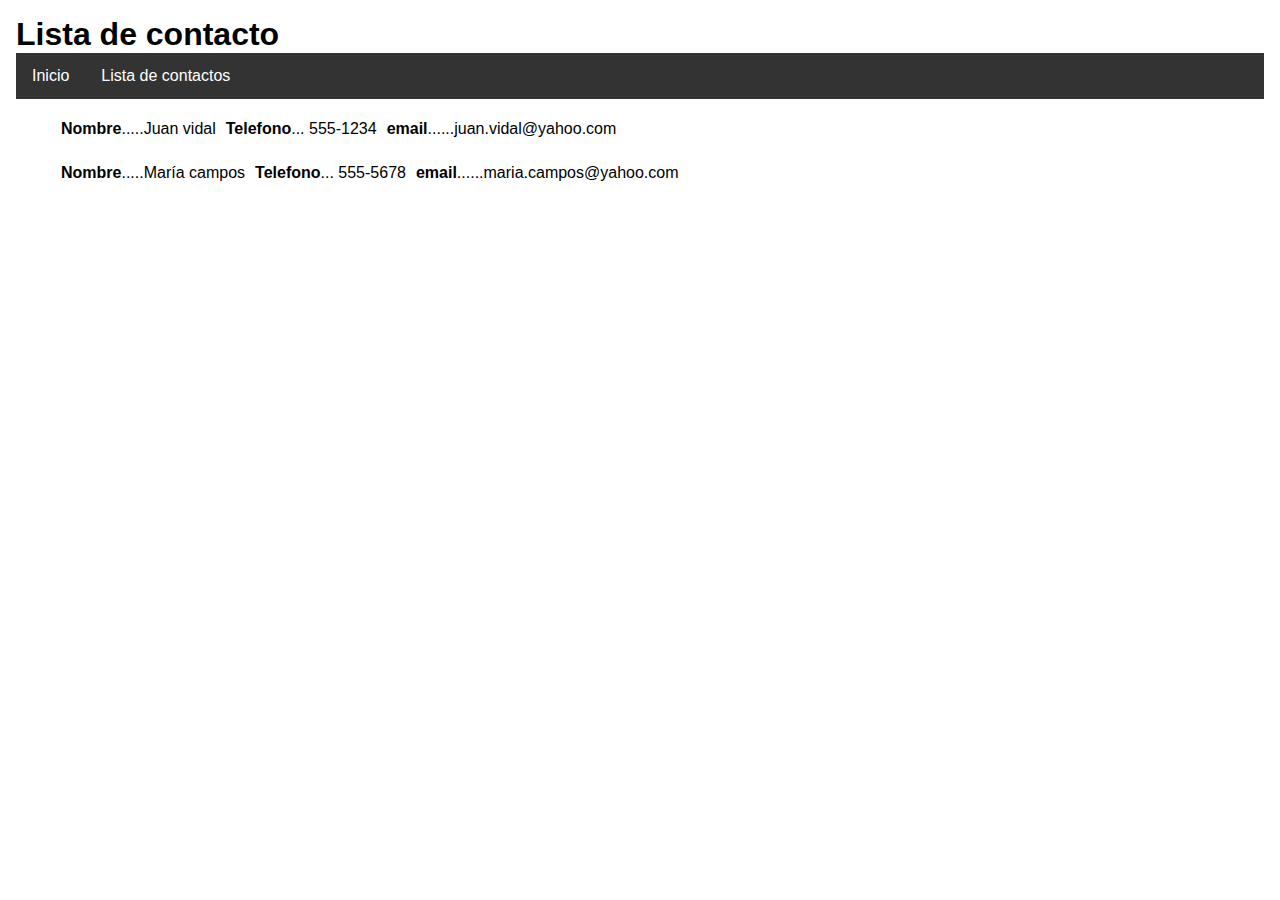
<file: agenda.html>
<!DOCTYPE html>
<html lang="en">
<head>
    <meta charset="UTF-8">
    <meta http-equiv="X-UA-Compatible" content="IE=edge">
    <meta name="viewport" content="width=device-width, initial-scale=1.0">
    <link rel="stylesheet" href="./style.css">
  <link href="https://cdn.jsdelivr.net/npm/bootstrap@5.3.0-alpha1/dist/css/bootstrap.min.css" rel="stylesheet"
    integrity="sha384-GLhlTQ8iRABdZLl6O3oVMWSktQOp6b7In1Zl3/Jr59b6EGGoI1aFkw7cmDA6j6gD" crossorigin="anonymous">
    <title>Lista de contactos</title>
</head>
<body>
    <main>
        <h1>Lista de contacto </h1>
    <nav>
        <ul>
          <li><a href="./index.html">Inicio</a></li>
          <li><a href="./agenda.html">Lista de contactos</a></li>
          
      </nav>

      <div id="lista" class="card targeta" ></div>
    </main>
      
<script src="./lista.js"></script>
</body>

</html>
</file>
<file: style.css>
body {
  font-family: Arial, sans-serif;
  margin: 0;
  padding: 0;
}

header {
  background-color: #007bff;
  color: #fff;
  padding: 1rem;
}

h1 {
  margin: 0;
}

main {
  padding: 1rem;
}

section {
  margin-bottom: 2rem;
}

h2 {
  margin-top: 0;
}

form {
  display: flex;
  flex-wrap: wrap;
}

label {
  flex-basis: 100%;
  font-weight: bold;
}

input {
  flex-basis: 100%;
  margin-bottom: 1rem;
  padding: 0.5rem;
  border: 1px solid #ccc;
  border-radius: 5px;
}

button {
  margin-left: auto;
  padding: 0.5rem 1rem;
  background-color: #007bff;
  color: #fff;
  border: none;
  border-radius: 5px;
  cursor: pointer;
  transition: background-color 0.3s;
}

button:hover {
  background-color: #0062cc;
}

.contacto {
  border: 1px solid #ccc;
  border-radius: 5px;
  padding: 1rem;
  margin-bottom: 1rem;
}

.contacto h2 {
  margin-top: 0;
  margin-bottom: 0.5rem;
}

.contacto p {
  margin: 0;
}

.contacto button {
  margin-right: 1rem;
}

 

  .nombre p,
  .telefono p,
  .email p {
    margin: 0;
    font-weight: bold;
    font-size: 16px;
    display: flex;
    flex-wrap: wrap;
  }

  .nombre,
  .telefono,
  .email {
    display: flex;
    align-items: center;
    justify-content: space-between;
    padding: 5px;
  }
 .main{
  display: flex;
  flex-wrap: wrap;
 }

 .card .targeta{
  display: flex;
  flex-wrap: wrap;
 }
 nav {
  background-color: #333;
  overflow: hidden;
}

nav ul {
  margin: 0;
  padding: 0;
  list-style: none;
}

nav li {
  float: left;
}

nav a {
  display: block;
  color: white;
  text-align: center;
  padding: 14px 16px;
  text-decoration: none;
}

nav a:hover {
  background-color: #111;
}
</file>
